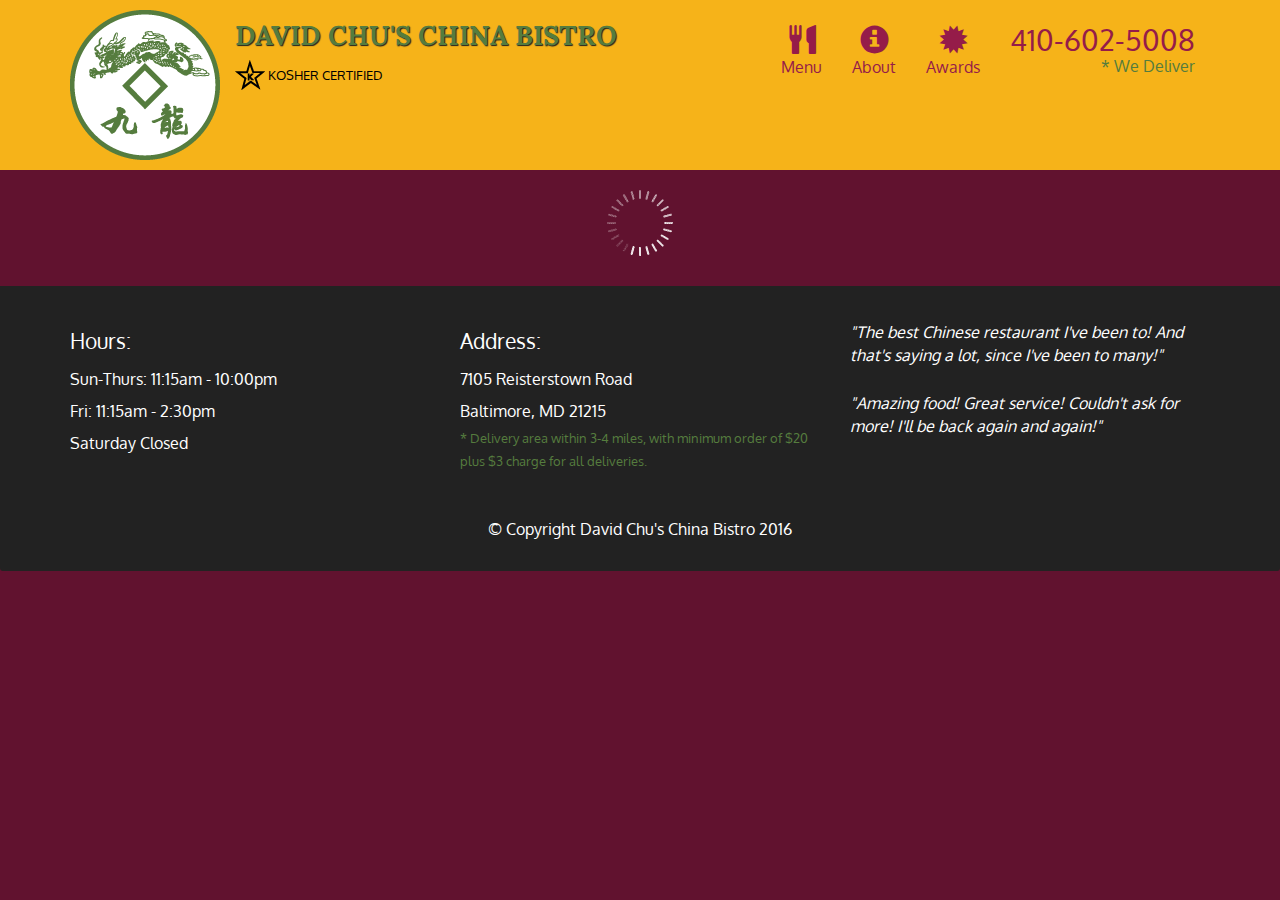
<file: assignment5Solution/index.html>
<!doctype html>
<html lang="en">
  <head>
    <meta charset="utf-8">
    <meta http-equiv="X-UA-Compatible" content="IE=edge">
    <meta name="viewport" content="width=device-width, initial-scale=1">
    <title>David Chu's China Bistro</title>
    <link rel="stylesheet" href="css/bootstrap.min.css">
    <link rel="stylesheet" href="css/styles.css">
    <link href='https://fonts.googleapis.com/css?family=Oxygen:400,300,700' rel='stylesheet' type='text/css'>
    <link href='https://fonts.googleapis.com/css?family=Lora' rel='stylesheet' type='text/css'>
  </head>
<body>
  <header>
    <nav id="header-nav" class="navbar navbar-default">
      <div class="container">
        <div class="navbar-header">
          <a href="index.html" class="pull-left visible-md visible-lg">
            <div id="logo-img" alt="Logo image"></div>
          </a>

          <div class="navbar-brand">
            <a href="index.html"><h1>David Chu's China Bistro</h1></a>
            <p>
              <img src="images/star-k-logo.png" alt="Kosher certification">
              <span>Kosher Certified</span>
            </p>
          </div>

          <button id="navbarToggle" type="button" class="navbar-toggle collapsed" data-toggle="collapse" data-target="#collapsable-nav" aria-expanded="false">
            <span class="sr-only">Toggle navigation</span>
            <span class="icon-bar"></span>
            <span class="icon-bar"></span>
            <span class="icon-bar"></span>
          </button>
        </div>
        
        <div id="collapsable-nav" class="collapse navbar-collapse">
           <ul id="nav-list" class="nav navbar-nav navbar-right">
            <li id="navHomeButton" class="visible-xs active">
              <a href="index.html">
                <span class="glyphicon glyphicon-home"></span> Home</a>
            </li>
            <li id="navMenuButton">
              <a href="#" onclick="$dc.loadMenuCategories();">
                <span class="glyphicon glyphicon-cutlery"></span><br class="hidden-xs"> Menu</a>
            </li>
            <li>
              <a href="#">
                <span class="glyphicon glyphicon-info-sign"></span><br class="hidden-xs"> About</a>
            </li>
            <li>
              <a href="#">
                <span class="glyphicon glyphicon-certificate"></span><br class="hidden-xs"> Awards</a>
            </li>
            <li id="phone" class="hidden-xs">
              <a href="tel:410-602-5008">
                <span>410-602-5008</span></a><div>* We Deliver</div>
            </li>
          </ul><!-- #nav-list -->
        </div><!-- .collapse .navbar-collapse -->
      </div><!-- .container -->
    </nav><!-- #header-nav -->
  </header>

  <div id="call-btn" class="visible-xs">
    <a class="btn" href="tel:410-602-5008">
    <span class="glyphicon glyphicon-earphone"></span>
    410-602-5008
    </a>
  </div>
  <div id="xs-deliver" class="text-center visible-xs">* We Deliver</div>

  <div id="main-content" class="container"></div>

  <footer class="panel-footer">
    <div class="container">
      <div class="row">
        <section id="hours" class="col-sm-4">
          <span>Hours:</span><br>
          Sun-Thurs: 11:15am - 10:00pm<br>
          Fri: 11:15am - 2:30pm<br>
          Saturday Closed
          <hr class="visible-xs">
        </section>
        <section id="address" class="col-sm-4">
          <span>Address:</span><br>
          7105 Reisterstown Road<br>
          Baltimore, MD 21215
          <p>* Delivery area within 3-4 miles, with minimum order of $20 plus $3 charge for all deliveries.</p>
          <hr class="visible-xs">
        </section>
        <section id="testimonials" class="col-sm-4">
          <p>"The best Chinese restaurant I've been to! And that's saying a lot, since I've been to many!"</p>
          <p>"Amazing food! Great service! Couldn't ask for more! I'll be back again and again!"</p>
        </section>
      </div>
      <div class="text-center">&copy; Copyright David Chu's China Bistro 2016</div>
    </div>
  </footer>

  <!-- jQuery (Bootstrap JS plugins depend on it) -->
  <script src="js/jquery-2.1.4.min.js"></script>
  <script src="js/bootstrap.min.js"></script>
  <script src="js/ajax-utils.js"></script>
  <script src="js/script.js"></script>
</body>
</html>
</file>
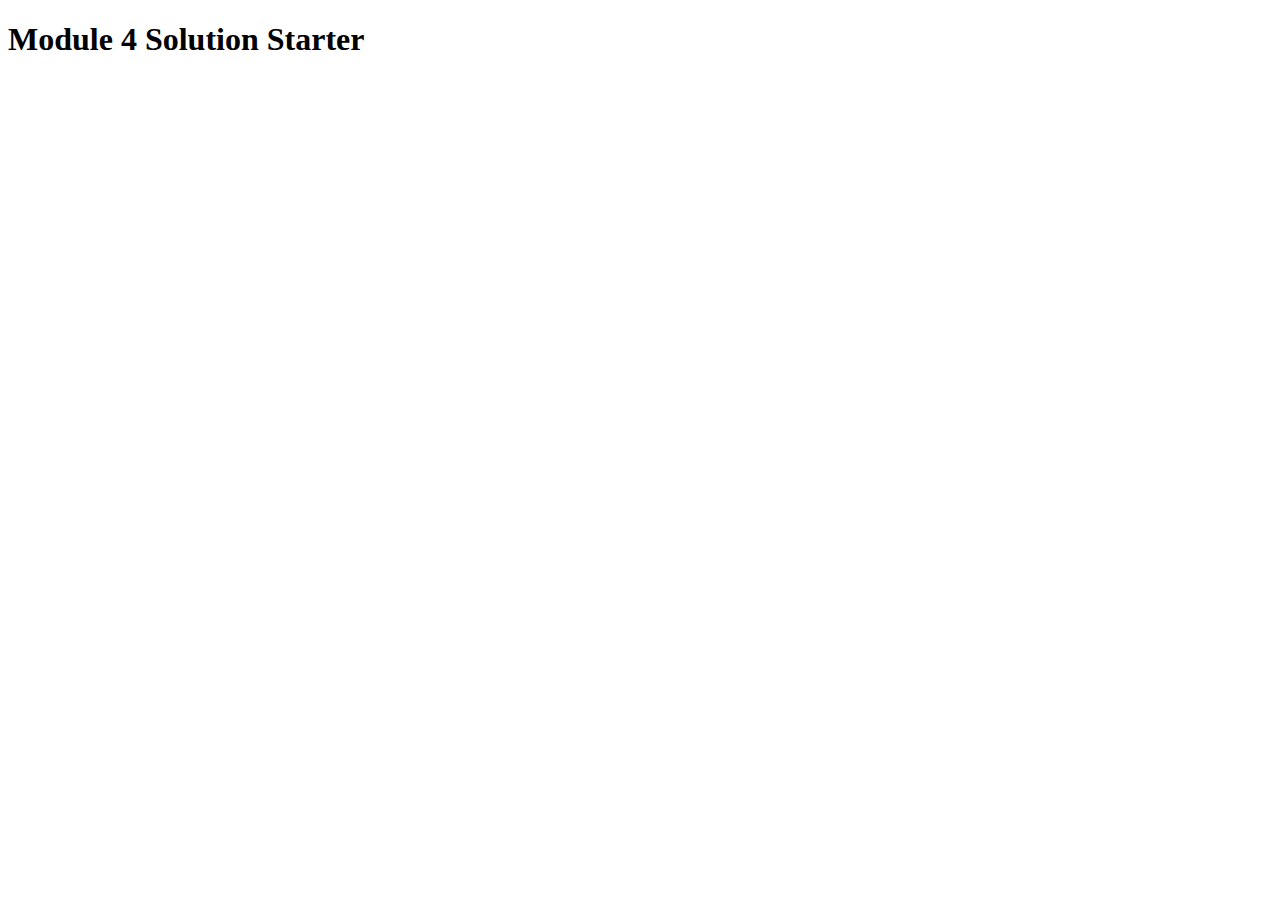
<file: Module4Assignment/index.html>
<!DOCTYPE html>
<html>
<head>
  <meta charset="utf-8">
  <title>Module 4 Solution Starter</title>
  <script src="SpeakHello.js"></script>
  <script src="SpeakGoodBye.js"></script>
  <script src="script.js"></script>
</head>
<body>
  <h1>Module 4 Solution Starter</h1>
</body>
</html>
</file>
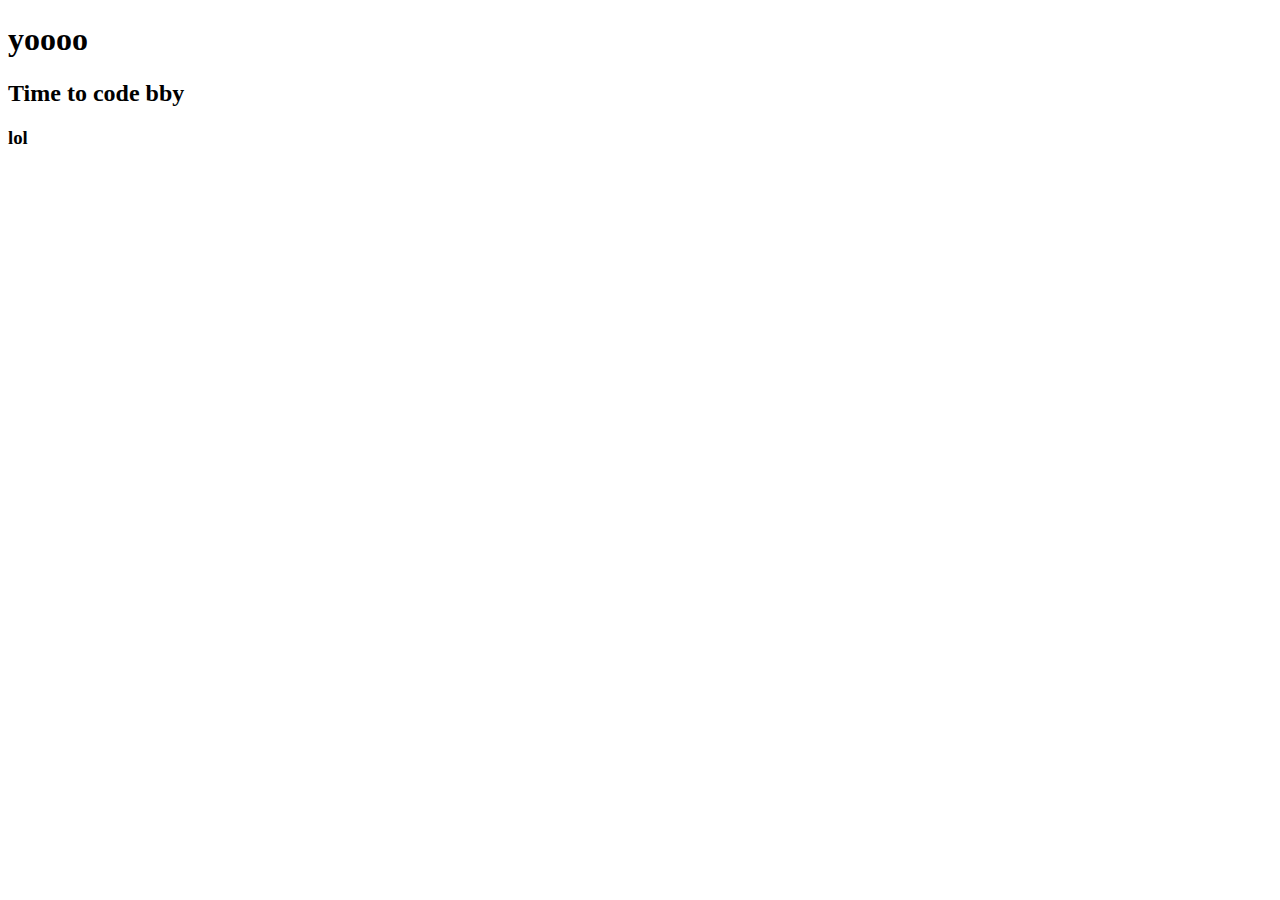
<file: site/index.html>
<!DOCTYPE html>
<html lang="en">
<head>
    <meta charset="UTF-8">
    <meta http-equiv="X-UA-Compatible" content="IE=edge">
    <meta name="viewport" content="width=device-width, initial-scale=1.0">
    <title>Hello Coursera</title>
</head>
<body>
    <h1>yoooo</h1>
    <h2>Time to code bby</h2>
    <h3>lol</h3>
</body>
</html>
</file>
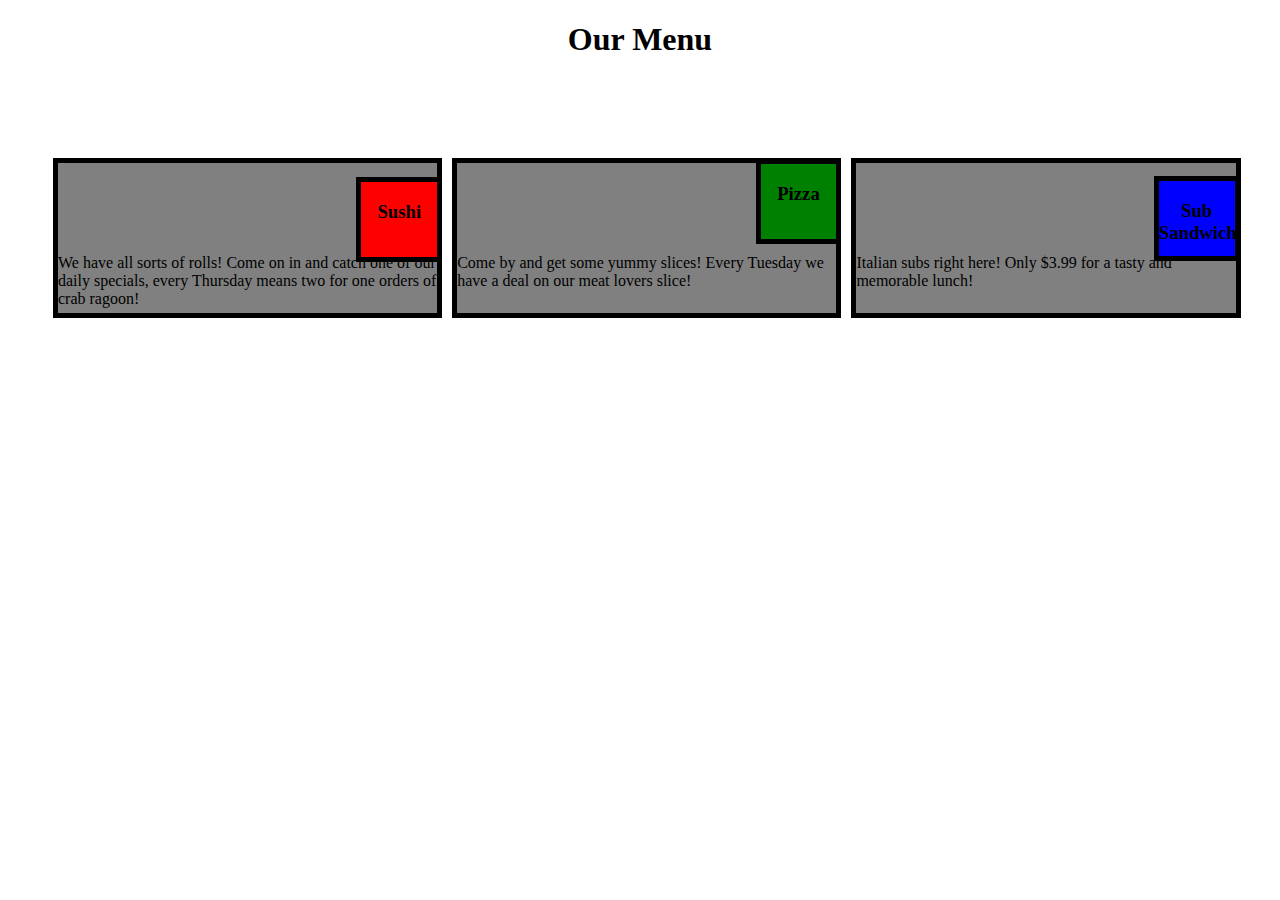
<file: site/Module_2_Assignment/index.html>
<!DOCTYPE html>
<html lang="en">
<head>
    <meta charset="UTF-8">
    <meta http-equiv="X-UA-Compatible" content="IE=edge">
    <meta name="viewport" content="width=device-width, initial-scale=1.0">
    <link rel="stylesheet" href="moduleTwo.css">
    <title>Module two</title>
</head>
<body>

<div id="title"><h1>Our Menu</h1></div>

<div id="boxes">

    <div id="box1" class="box">
        <p>We have all sorts of rolls! Come on in and
            catch one of our daily specials, every Thursday
            means two for one orders of crab ragoon!
        </p>
        <div id="innerBox1">
         <h3>Sushi</h3>
        </div>
        <br>
    </div>

    <div id="box2" class="box">
     <p>Come by and get some yummy slices! 
        Every Tuesday we have a deal on our meat lovers
        slice!
     </p>
     <div id="innerBox2">
         <h3>Pizza</h3>
     </div>
    </div>

    <div id="box3" class="box">
     <p>Italian subs right here! Only $3.99 for a 
        tasty and memorable lunch!
     </p>
     <div id="innerBox3">
         <h3>Sub Sandwich</h3>
     </div>
    </div>
</div> 


    
</body>
</html>
</file>
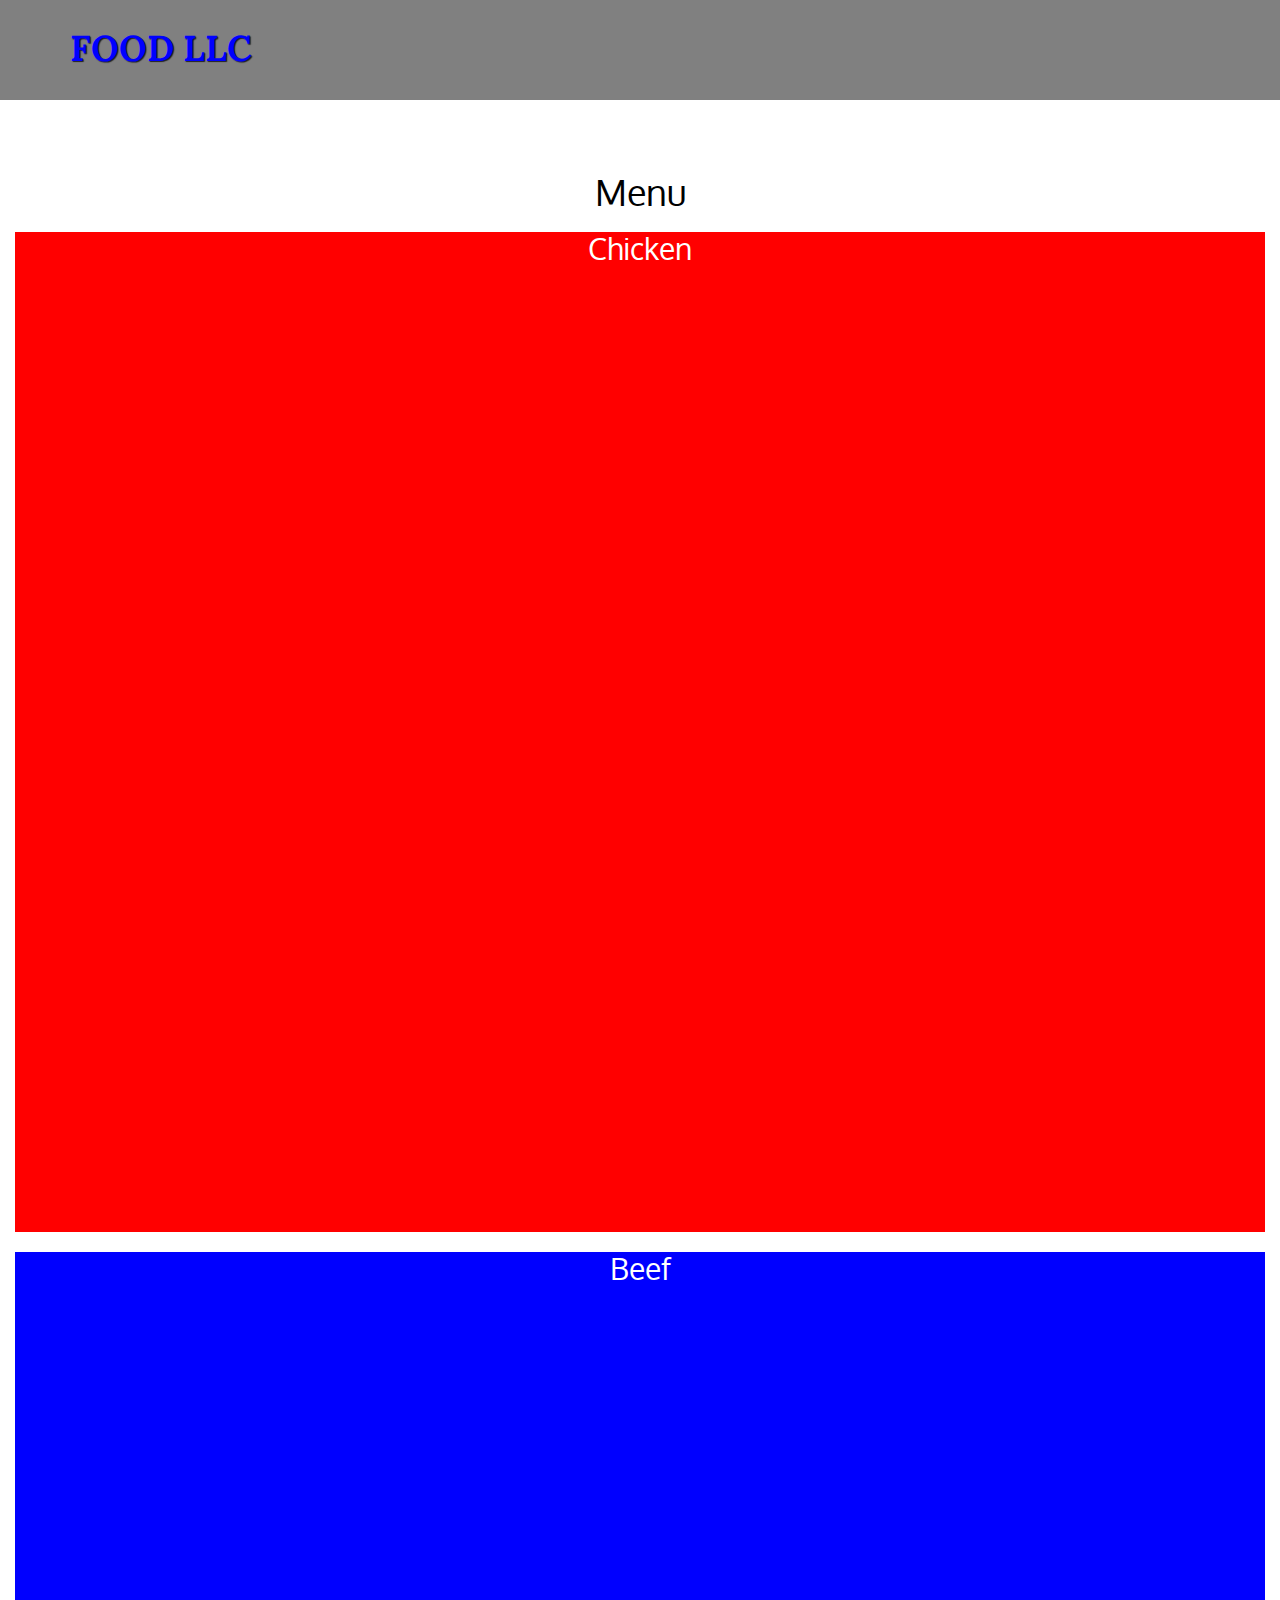
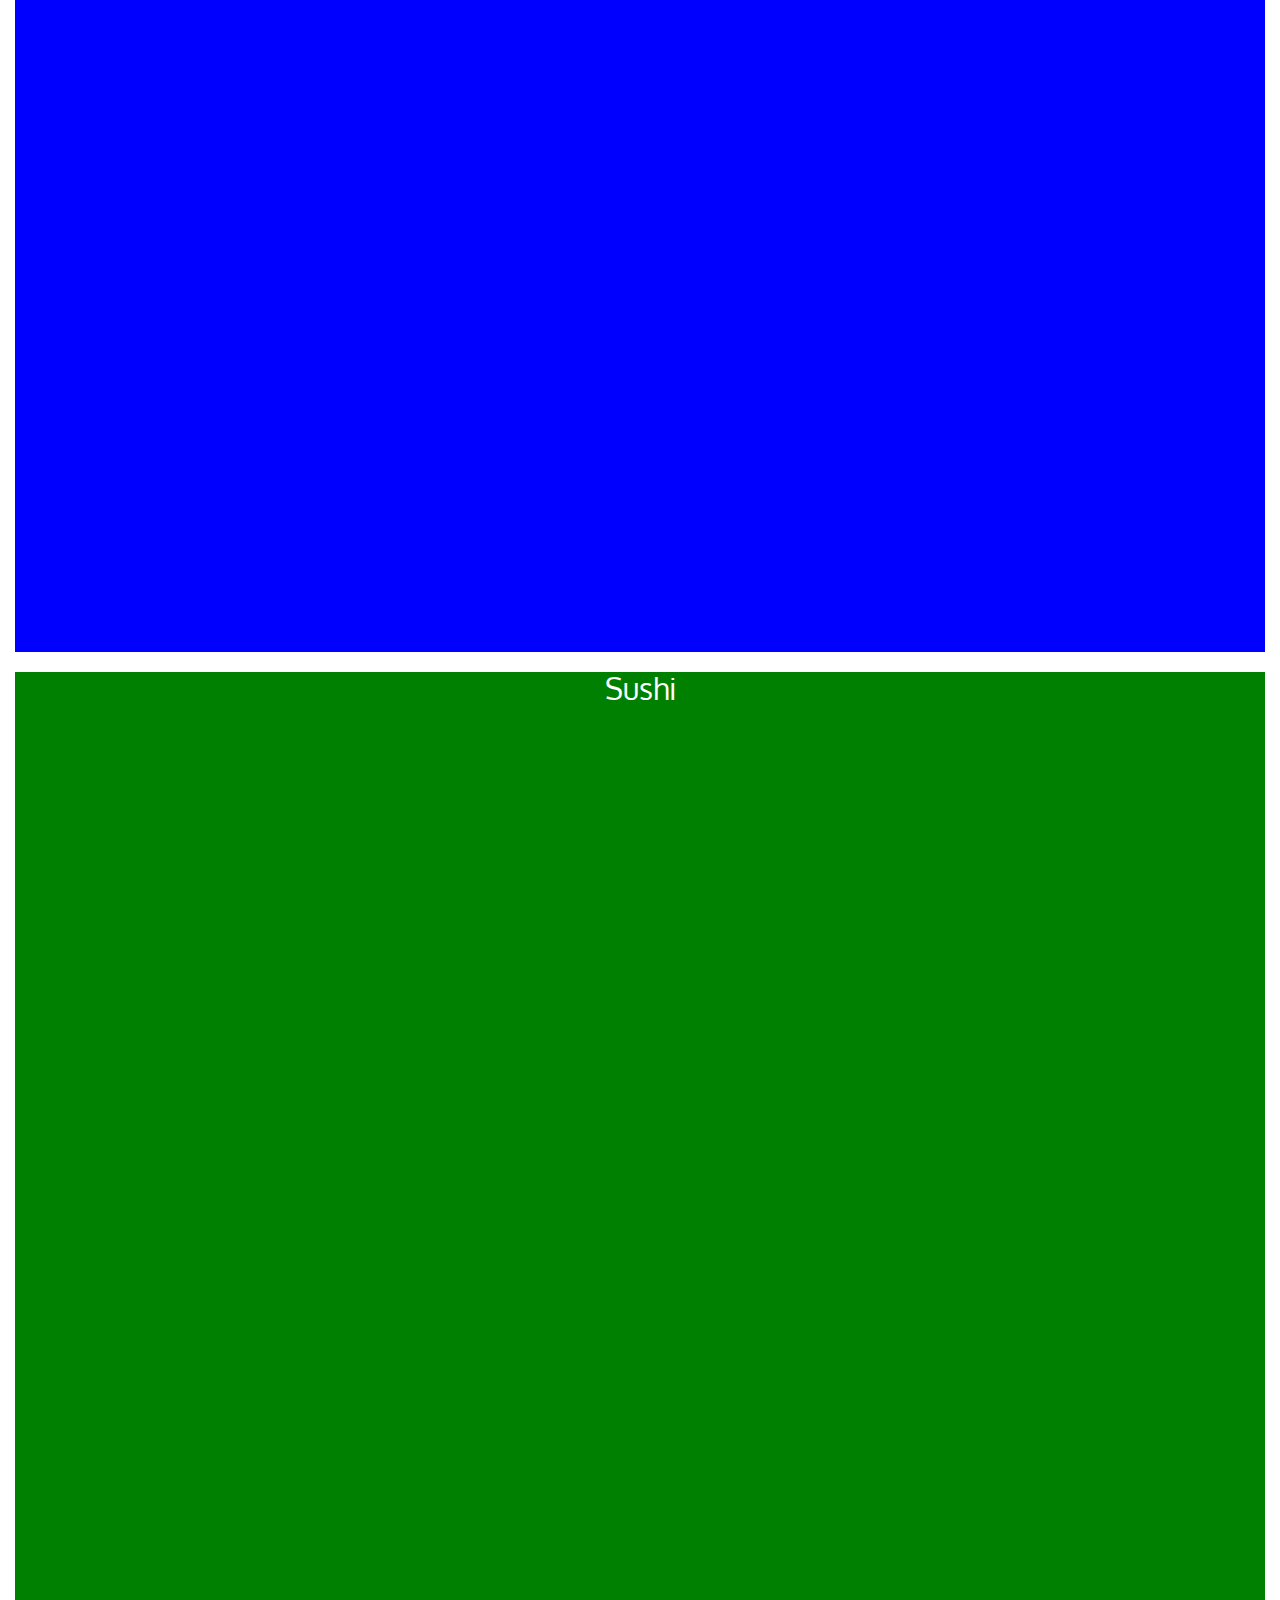
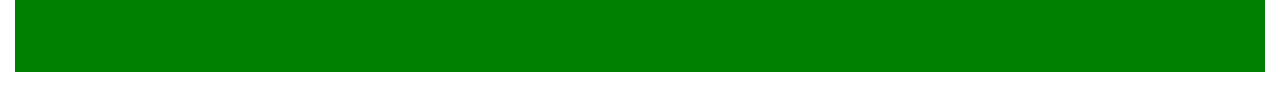
<file: site/Module_3_Assignment/index.html>
<!doctype html>
<html lang="en">

<head>
    <meta charset="utf-8">
    <meta http-equiv="X-UA-Compatible" content="IE=edge">
    <meta name="viewport" content="width=device-width, initial-scale=1">
    <!-- The above 3 meta tags *must* come first in the head; any other head content must come *after* these tags -->
    <link rel="preconnect" href="https://fonts.googleapis.com">
    <link rel="preconnect" href="https://fonts.gstatic.com" crossorigin>
    <link href="https://fonts.googleapis.com/css2?family=Oxygen:wght@300;400;700&display=swap" rel="stylesheet">
    <link href="https://fonts.googleapis.com/css2?family=Lora:wght@400;700&display=swap" rel="stylesheet">
    <title>Module 3 assignment</title>

    <!-- jQuery (necessary for Bootstrap's JavaScript plugins) -->
    <script src="https://code.jquery.com/jquery-1.12.4.min.js"
        integrity="sha384-nvAa0+6Qg9clwYCGGPpDQLVpLNn0fRaROjHqs13t4Ggj3Ez50XnGQqc/r8MhnRDZ"
        crossorigin="anonymous"></script>
    <!-- Include all compiled plugins (below), or include individual files as needed -->
    <script src="https://cdn.jsdelivr.net/npm/bootstrap@3.4.1/dist/js/bootstrap.min.js"
        integrity="sha384-aJ21OjlMXNL5UyIl/XNwTMqvzeRMZH2w8c5cRVpzpU8Y5bApTppSuUkhZXN0VxHd"
        crossorigin="anonymous"></script>

    <!-- Bootstrap -->
    <link rel="stylesheet" href="https://cdn.jsdelivr.net/npm/bootstrap@3.4.1/dist/css/bootstrap.min.css"
        integrity="sha384-HSMxcRTRxnN+Bdg0JdbxYKrThecOKuH5zCYotlSAcp1+c8xmyTe9GYg1l9a69psu" crossorigin="anonymous">
    <link rel="stylesheet" href="css/styles.css">


</head>

<body>
    <header>
        <nav id="header-nav" class="navbar navbar-default" navbar-brand="Food LLC">
            <div class="container">
                <div class="navbar-header">

                    <div class="navbar-brand">
                        <h1>Food LLC</h1>
                    </div>
                    <button type="button" class="navbar-toggle collapsed" data-toggle="collapse"
                        data-target="#collapsable-nav" aria-controls="collapsable-nav" aria-expanded="false">
                        <span class="sr-only">Toggle Navigation</span>
                        <span class="icon-bar"></span>
                        <span class="icon-bar"></span>
                        <span class="icon-bar"></span>
                    </button>
                </div>

                <div id="collapsable-nav" class="collapse navbar-collapse">
                    <ul id="nav-list" class="navbar-nav navbar-right mr-auto visible-xs">
                        <li class="nav-item"><span>Chicken</span></li>
                        <li class="nav-item"><span>Beef</span></li>
                        <li class="nav-item"><span>Sushi</span></li>
                    </ul>
                </div>
            </div>
        </nav>
    </header>

    <div id="content" class="container col-xs-12">
        <h1 id="menu">Menu</h1>
        <div id="chicken">
            <h2>Chicken</h2>
        </div>
        <div id="beef">
            <h2>Beef</h2>
        </div>
        <div id="sushi">
            <h2>Sushi</h2>
        </div>
    </div>


</body>

</html>
</file>
<file: assignment5Solution/css/styles.css>
body {
  font-size: 16px;
  color: #fff;
  background-color: #61122f;
  font-family: 'Oxygen', sans-serif;
}

/** HEADER **/
#header-nav {
  background-color: #f6b319;
  border-radius: 0;
  border: 0;
}

#logo-img {
  background: url('../images/restaurant-logo_large.png') no-repeat;
  width: 150px;
  height: 150px;
  margin: 10px 15px 10px 0;
}

.navbar-brand {
  padding-top: 25px;
}
.navbar-brand h1 { /* Restaurant name */
  font-family: 'Lora', serif;
  color: #557c3e;
  font-size: 1.5em;
  text-transform: uppercase;
  font-weight: bold;
  text-shadow: 1px 1px 1px #222;
  margin-top: 0;
  margin-bottom: 0;
  line-height: .75;
}
.navbar-brand a:hover, .navbar-brand a:focus {
  text-decoration: none;
}
.navbar-brand p { /* Kosher cert */
  color: #000;
  text-transform: uppercase;
  font-size: .7em;
  margin-top: 15px;
}
.navbar-brand p span { /* Star-K */
  vertical-align: middle;
}

#nav-list {
  margin-top: 10px;
}
#nav-list a {
  color: #951C49;
  text-align: center;
}
#nav-list a:hover {
  background: #E7E7E7;
}
#nav-list a span {
  font-size: 1.8em;
}

#phone {
  margin-top: 5px;
}
#phone a { /* Phone number */
  text-align: right;
  padding-bottom: 0;
}
#phone div { /* We Deliver */
  color: #557c3e;
  text-align: right;
  padding-right: 15px;
}

.navbar-header button.navbar-toggle, .navbar-header .icon-bar {
  border: 1px solid #61122f;
}
.navbar-header button.navbar-toggle {
  clear: both;
  margin-top: -30px;
}
/* END HEADER */

/* FOOTER */
.panel-footer {
  margin-top: 30px;
  padding-top: 35px;
  padding-bottom: 30px;
  background-color: #222;
  border-top: 0;
}
.panel-footer div.row {
  margin-bottom: 35px;
}
#hours, #address {
  line-height: 2;
}
#hours > span, #address > span {
  font-size: 1.3em;
}
#address p {
  color: #557c3e;
  font-size: .8em;
  line-height: 1.8;
}
#testimonials {
  font-style: italic;
}
#testimonials p:nth-child(2) {
  margin-top: 25px;
}
/* END FOOTER */



/* HOME PAGE */
.container .jumbotron {
  box-shadow: 0 0 50px #3F0C1F;
  border: 2px solid #3F0C1F;
}

#menu-tile, #specials-tile, #map-tile {
  height: 250px;
  width: 100%;
  margin-bottom: 15px;
  position: relative;
  border: 2px solid #3F0C1F;
  overflow: hidden;
}
#menu-tile:hover, #specials-tile:hover, #map-tile:hover {
  box-shadow: 0 1px 5px 1px #cccccc;
}
#menu-tile {
  background: url('../images/menu-tile.jpg') no-repeat;
  background-position: center;
}
#specials-tile {
  background: url('../images/specials-tile.jpg') no-repeat;
  background-position: center;
}
#menu-tile span, #specials-tile span, #map-tile span {
  position: absolute;
  bottom: 0;
  right: 0;
  width: 100%;
  text-align: center;
  font-size: 1.6em;
  text-transform: uppercase;
  background-color: #000;
  color: #fff;
  opacity: .8;
}
/* END HOME PAGE */

/* MENU CATEGORIES PAGE */
.category-tile { 
  position: relative;
  border: 2px solid #3F0C1F;
  overflow: hidden;
  width: 200px;
  height: 200px;
  margin: 0 auto 15px;
}
.category-tile span {
  position: absolute;
  bottom: 0;
  right: 0;
  width: 100%;
  text-align: center;
  font-size: 1.2em;
  text-transform: uppercase;
  background-color: #000;
  color: #fff;
  opacity: .8;
}
.category-tile:hover {
  box-shadow: 0 1px 5px 1px #cccccc;
}

#menu-categories-title + div {
  margin-bottom: 50px;
}
/* END MENU CATEGORIES PAGE */

/* SINGLE CATEGORY PAGE */
.menu-item-tile {
  margin-bottom: 25px;
}
.menu-item-tile hr {
  width: 80%;
}
.menu-item-tile .menu-item-price {
  font-size: 1.1em;
  text-align: right;
  margin-top: -15px;
  margin-right: -15px;
}
.menu-item-tile .menu-item-price span {
  font-size: .6em;
}
.menu-item-photo {
  position: relative;
  border: 2px solid #3F0C1F; 
  overflow: hidden;
  padding: 0;
  margin-right: -15px;
  margin-left: auto;
  margin-bottom: 20px;
  max-width: 250px;
}
.menu-item-photo div {
  position: absolute;
  bottom: 0;
  right: 0;
  width: 80px;
  background-color: #557c3e;
  text-align: center;
}
.menu-item-description {
  padding-right: 30px;
}
h3.menu-item-title {
  margin: 0 0 10px;
}
.menu-item-details {
  font-size: .9em;
  font-style: italic;
}
/* END SINGLE CATEGORY PAGE */


/********** Large devices only **********/
@media (min-width: 1200px) {
  .container .jumbotron {
    background: url('../images/jumbotron_1200.jpg') no-repeat;
    height: 675px;
  }
}

/********** Medium devices only **********/
@media (min-width: 992px) and (max-width: 1199px) {
  /* Header */
  #logo-img {
    background: url('../images/restaurant-logo_medium.png') no-repeat;
    width: 100px;
    height: 100px;
    margin: 5px 5px 5px 0;
  }
  /* End Header */

  /* Home Page */
  .container .jumbotron {
    background: url('../images/jumbotron_992.jpg') no-repeat;
    height: 558px;
  }
  /* End Home Page */
}

/********** Small devices only **********/
@media (min-width: 768px) and (max-width: 991px) {
  /* Home Page */
  .container .jumbotron {
    background: url('../images/jumbotron_768.jpg') no-repeat;
    height: 432px;
  }
  /* End Home Page */
}

/********** Extra small devices only **********/
@media (max-width: 767px) {
  /* Header */
  .navbar-brand {
    padding-top: 10px;
    height: 80px;
  }
  .navbar-brand h1 { /* Restaurant name */
    padding-top: 10px;
    font-size: 5vw; /* 1vw = 1% of viewport width */
  }
  .navbar-brand p { /* Kosher cert */
    font-size: .6em;
    margin-top: 12px;
  }
  .navbar-brand p img { /* Star-K */
    height: 20px;
  }

  #collapsable-nav a { /* Collapsed nav menu text */
    font-size: 1.2em;
  }
  #collapsable-nav a span { /* Collapsed nav menu glyph */
    font-size: 1em;
    margin-right: 5px;
  }

  #call-btn > a {
    font-size: 1.5em;
    display: block;
    margin: 0 20px;
    padding: 10px;
    border: 2px solid #fff;
    background-color: #f6b319;
    color: #951c49;
  }
  #xs-deliver {
    margin-top: 5px;
    font-size: .7em;
    letter-spacing: .1em;
    text-transform: uppercase;
  }
  /* End Header */

  /* Footer */
  .panel-footer section {
    margin-bottom: 30px;
    text-align: center;
  }
  .panel-footer section:nth-child(3) {
    margin-bottom: 0; /* margin already exists on the whole row */
  }
  .panel-footer section hr {
    width: 50%;
  }
  /* End Footer */

  /* Home Page */
  .container .jumbotron {
    margin-top: 30px;
    padding: 0;
  }
  #menu-tile, #specials-tile {
    width: 360px;
    margin: 0 auto 15px;
  }

  .menu-item-photo {
    margin-right: auto;
  }
  .menu-item-tile .menu-item-price {
    text-align: center;
  }
  .menu-item-description {
    text-align: center;;
  }
}


/********** Super extra small devices Only :-) (e.g., iPhone 4) **********/
@media (max-width: 479px) {
  /* Header */
  .navbar-brand h1 { /* Restaurant name */
    padding-top: 5px;
    font-size: 6vw;
  }
  /* End Header */
  
  /* Home page */
  #menu-tile, #specials-tile {
    width: 280px;
    margin: 0 auto 15px;
  }

  .col-xxs-12 {
    position: relative;
    min-height: 1px;
    padding-right: 15px;
    padding-left: 15px;
    float: left;
    width: 100%;
  }
}
</file>
<file: site/Module_2_Assignment/moduleTwo.css>
#title{
    text-align: center;
    margin-bottom: 100px;
}

     .box{
        width: 30%;
    }
    #box1{
    background-color: grey;
    /* width: 32%; */
    height: 150px;
    float: left;
    margin-left: 45px;
    margin-right: 5px;
    border: thick solid black;
}
#box1 p{
    position: relative;
    top:75px;
}
#innerBox1{
    background-color: red;
    width: 20%;
    height: 50%;
    text-align: center;
    position: relative;
    float: right;
    bottom: 72px;
    left: 5px;
    border: thick solid black;
    /* border-style:inherit;
    border-width: 10px;
    border-color: black; */
}
#box2{
    background-color: grey;
    /* width: 32%; */
    height: 150px;
    float: left;
    margin-left: 5px;
    margin-right: 5px;
    border: thick solid black;
}
#box2 p{
    position: relative;
    top:75px;
}
#innerBox2{
    background-color: green;
    width: 20%;
    height: 50%;
    text-align: center;
    position: relative;
    float: right;
    bottom: 72px;
    left: 5px;
    border: thick solid black
}
#box3{
    background-color: grey;
    /* width: 32%; */
    height: 150px;
    float: left;
    margin-left: 5px;
    margin-right: 5px;
    border: thick solid black;
}
#box3 p{
    position: relative;
    top:75px;
}
#innerBox3{
    background-color: blue;
    width: 20%;
    height: 50%;
    text-align: center;
    position: relative;
    float: right;
    bottom: 55px;
    left: 4px;
    border: thick solid black
}


@media screen and (min-width: 768px) and (max-width: 991px) {
     #boxes{
        width: 80%;
    }
    #box1{
    background-color: grey;
    width: 40%;
    /* min-width: 786px; */
    height: 150px;
    float: left;
    margin-left: 70px;
    margin-right: 5px;
    border: thick solid black;
}
#box1 p{
    position: relative;
    top:55px;
}
#innerBox1{
    background-color: red;
    width: 20%;
    height: 40%;
    text-align: center;
    position: relative;
    float: right;
    bottom: 110px;
    left: 5px;
    border: thick solid black;
    /* border-style:inherit;
    border-width: 10px;
    border-color: black; */
}
#box2{
    background-color: grey;
    width: 40%;
    height: 150px;
    float: left;
    margin-left: 5px;
    margin-right: 5px;
    border: thick solid black;
}
#box2 p{
    position: relative;
    top:65px;
}
#innerBox2{
    background-color: green;
    width: 20%;
    height: 50%;
    text-align: center;
    position: relative;
    float: right;
    bottom: 90px;
    left: 5px;
    border: thick solid black
}
#box3{
    background-color: grey;
    width: 83%;
    height: 150px;
    /* display: block;
    position: absolute; */
    margin-left: 70px;
    margin-right: 5px;
    margin-top: 10px;
    border: thick solid black;
}
#box3 p{
    position: relative;
    top:75px;
}
#innerBox3{
    background-color: blue;
    width: 20%;
    height: 50%;
    text-align: center;
    position: relative;
    float: right;
    bottom: 55px;
    left: 4px;
    border: thick solid black
}
}

@media screen and (max-width: 767px) {
    #boxes{
        width: 80%;
    }
    #box1{
    background-color: grey;
    width: 50%;
    /* min-width: 786px; */
    height: 150px;
    margin-left: 35px;
    margin-right: 10px;
    border: thick solid black;
}
#box1 p{
    position: relative;
    top:40px;
}
#innerBox1{
    background-color: red;
    width: 45%;
    height: 30%;
    text-align: center;
    position: relative;
    float: right;
    bottom: 110px;
    left: 5px;
    border: thick solid black
    /* border-style:inherit;
    border-width: 10px;
    border-color: black; */
}
#box2{
    background-color: grey;
    width: 50%;
    height: 150px;
    margin-left: 35px;
    margin-right: 10px;
    border: thick solid black;
}
#box2 p{
    position: relative;
    top:45px;
}
#innerBox2{
    background-color: green;
    width: 45%;
    height: 30%;
    text-align: center;
    position: relative;
    float: right;
    bottom: 92px;
    left: 4px;
    border: thick solid black
}
#box3{
    background-color: grey;
    width: 50%;
    height: 150px;
    /* display: block;
    position: absolute; */
    margin-left: 35px;
    margin-right: 10px;
    border: thick solid black;
}
#box3 p{
    position: relative;
    top:70px;
}
#innerBox3{
    background-color: blue;
    width: 45%;
    height: 30%;
    text-align: center;
    position: relative;
    float: right;
    bottom: 72px;
    left: 4px;
    border: thick solid black
}
}
</file>
<file: site/Module_3_Assignment/css/styles.css>
body {
    font-size: 16px;
    color: #fff;
    font-family: 'Oxygen', sans-serif;
}

/** header**/
#header-nav {
    background-color: grey;
    border-radius: 0;
    border: 0;
    height: 100px;
}


.navbar-brand {
    padding-top: 15px;
}

.navbar-brand h1 {
    font-family: 'Lora', serif;
    color: blue;
    font-size: 2em;
    text-transform: uppercase;
    font-weight: bold;
    text-shadow: 1px 1px 1px #222;
    /* margin-top: 0;
    margin-bottom: 0; */
    line-height: .75;
    float: left;
    text-align: left;
}

#nav-list {
    margin-top: 48px;
    text-align: center;
    background-color: blue;
}

#nav-list span {
    text-align: center;
}

#collapsable-nav {
    height: 200px;
}

#nav-item {
    background-color: orange;
}

#content {
    margin-top: 2em;
}

#menu {
    color: black;
    text-align: center;
}

#chicken {
    text-align: center;
    background-color: red;
    height: 1000px;
    margin-bottom: 20px;
}

#beef {
    text-align: center;
    background-color: blue;
    height: 1000px;
    margin-bottom: 20px;
}

#sushi {
    text-align: center;
    background-color: green;
    height: 1000px;
    margin-bottom: 20px;
}
</file>
